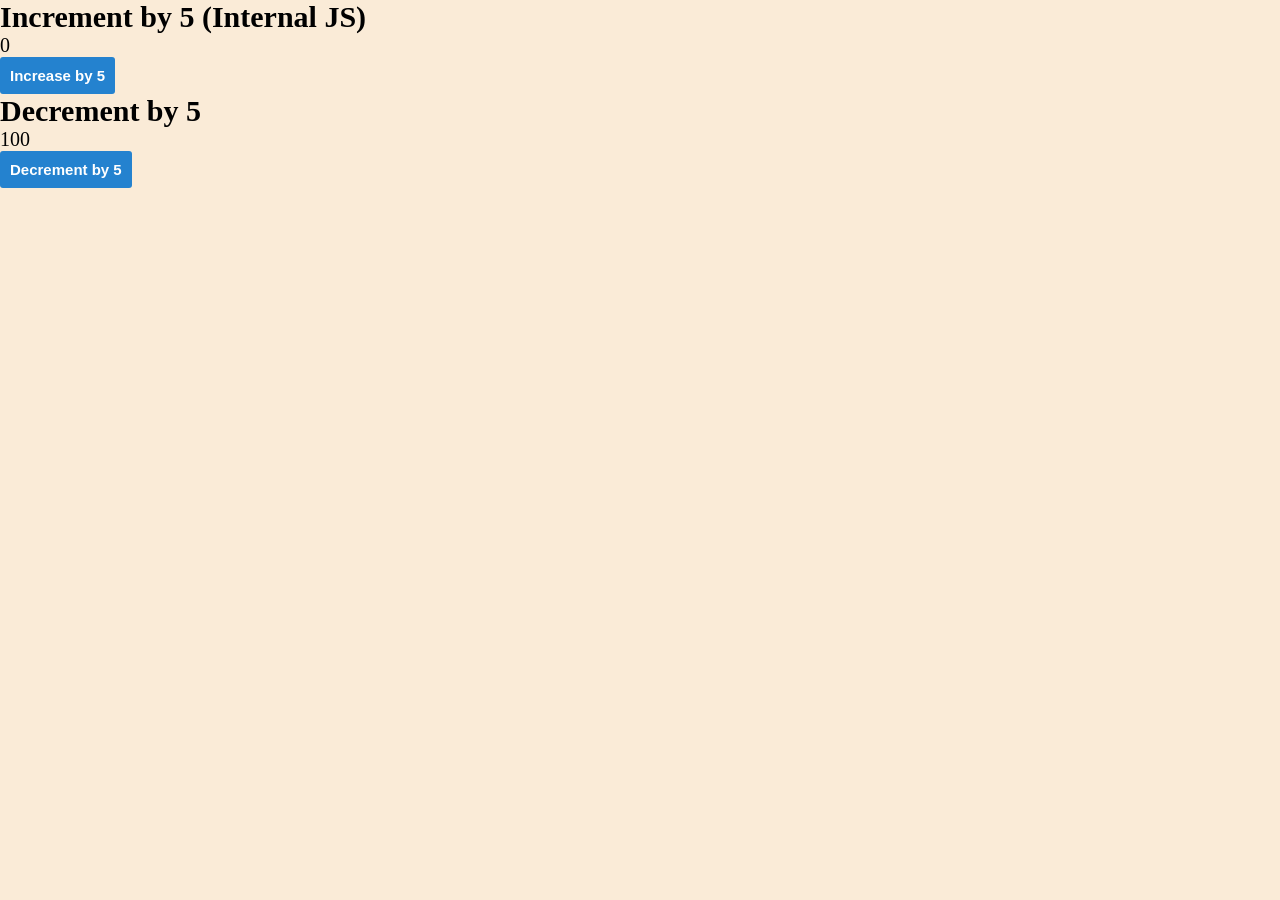
<file: Proj-4 (Increment & Decrement)/Index.html>
<!DOCTYPE html>
<html lang="en">
<head>
    <meta charset="UTF-8">
    <meta name="viewport" content="width=device-width, initial-scale=1.0">
    <title>Increment & Decrement</title>
    <link rel="stylesheet" href="style.css">
</head>
<body>
    <section>
      <h2>Increment by 5 (Internal JS)</h2>
       <p id="countFive">0</p>
       <button id="increaseFiveBtn" class="Btn">Increase by 5</button>
    </section>
    
    <section>
        <h2>Decrement by 5</h2>
        <p id="subFive">100</p>
        <button id="decreaseFiveBtn"m class="Btn">Decrement by 5</button>
    </section>
    <script src="script.js"></script>
    
</body>
</html>
</file>
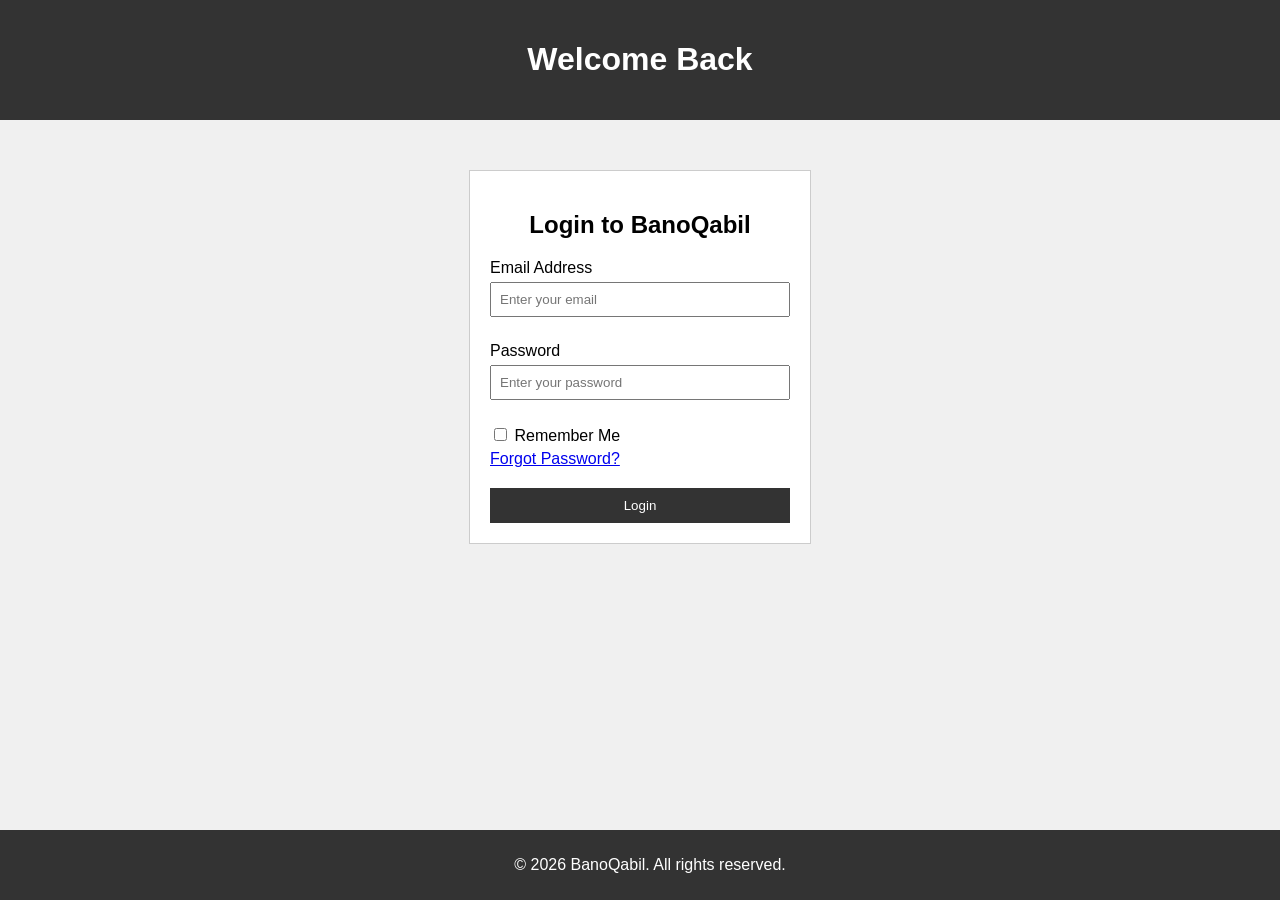
<file: Login.html>
<!DOCTYPE html>
<html lang="en">

<head>
    <meta charset="UTF-8">
    <title>Login | My Website</title>
    <link rel="stylesheet" href="login.css">
    
</head>

<body>

    <header>
        <h1>Welcome Back</h1>
    </header>

    <main>
        <section class="login-portal">
            <article class="login-hub">
                <h2>Login to BanoQabil </h2>

                <form action="#" method="post">

                    <div class="input-group1">
                        <label for="email">Email Address</label>
                        <input type="email" id="email" name="email" placeholder="Enter your email" required>
                    </div>

                    <div class="input-group2">
                        <label for="password">Password</label>
                        <input  type="password" id="password" name="password" placeholder="Enter your password" required>
                    </div>

                    <div class="input-options">
                        <label>
                            <input type="checkbox" name="remember">
                            Remember Me
                        </label>
                        <a href="#">Forgot Password?</a>
                    </div>

                    <button type="submit">Login</button>

                </form>
            </article>
        </section>
    </main>

    <footer>
        <p>&copy; 2026 BanoQabil. All rights reserved.</p>
    </footer>

</body>

</html>
</file>
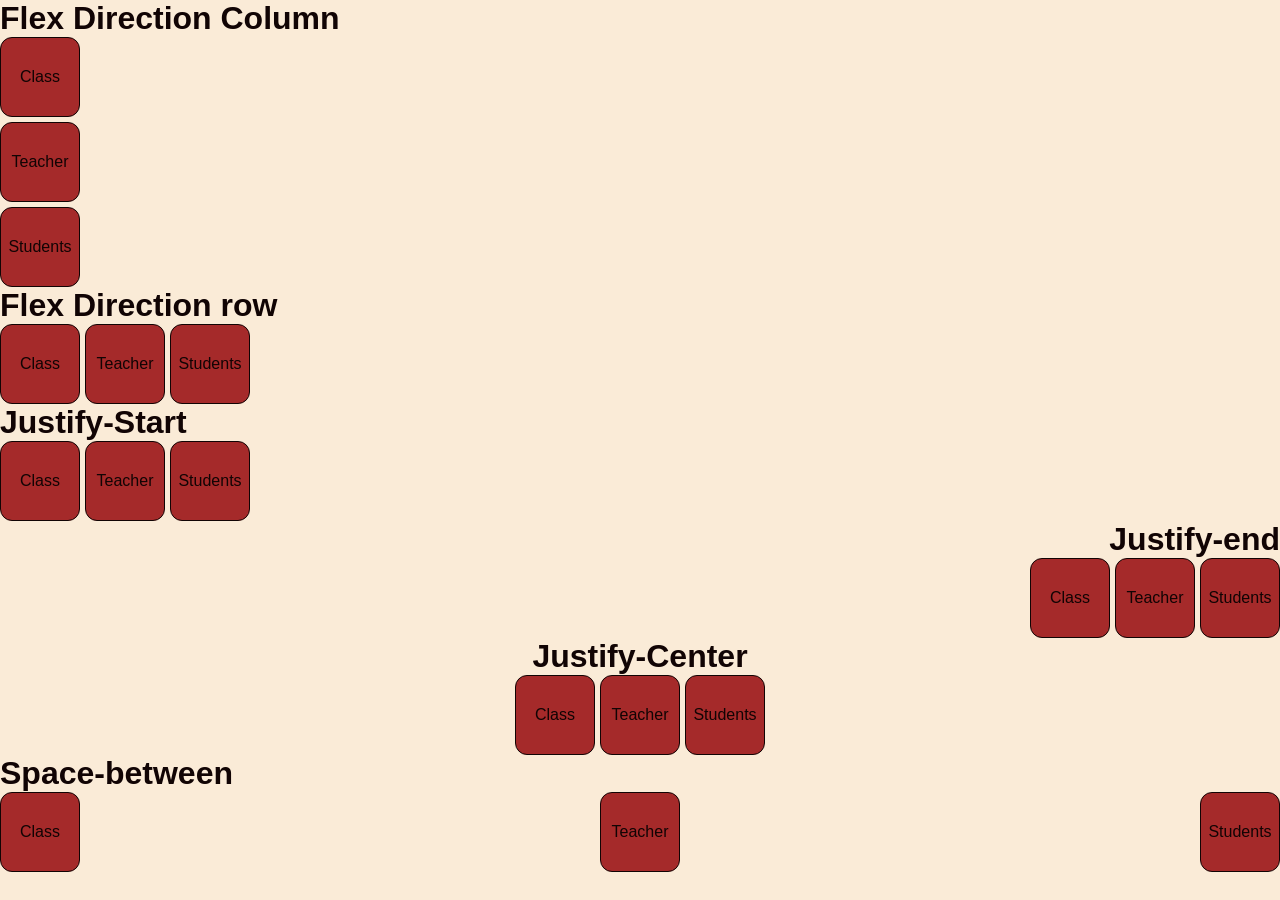
<file: Proj-3.html>
<!DOCTYPE html>
<html lang="en">

<head>
    <meta charset="UTF-8">
    <meta name="viewport" content="width=device-width, initial-scale=1.0">
    <link rel="stylesheet" href="style.css">
    <title>Proj-3</title>

</head>

<body>
    <h1>Flex Direction Column</h1>

    <div class="flexbox-container-1">
        <div class="box">Class</div>
        <div class="box">Teacher</div>
        <div class="box">Students</div>
    </div>

    <h1>Flex Direction row</h1>

    <div class="flexbox-container-2">
        <div class="box">Class</div>
        <div class="box">Teacher</div>
        <div class="box">Students</div>
    </div>

     <h1>Justify-Start</h1>

    <div class="flexbox-container-3">
        <div class="box">Class</div>
        <div class="box">Teacher</div>
        <div class="box">Students</div>
    </div>

     <h1 class="end">Justify-end</h1>

    <div class="flexbox-container-4">
        <div class="box">Class</div>
        <div class="box">Teacher</div>
        <div class="box">Students</div>
    </div>

     <h1 class="center">Justify-Center</h1>

    <div class="flexbox-container-5">
        <div class="box">Class</div>
        <div class="box">Teacher</div>
        <div class="box">Students</div>
    </div>

    <h1>Space-between</h1>

    <div class="flexbox-container-6">
        <div class="box">Class</div>
        <div class="box">Teacher</div>
        <div class="box">Students</div>
    </div>

</body>

</html>
</file>
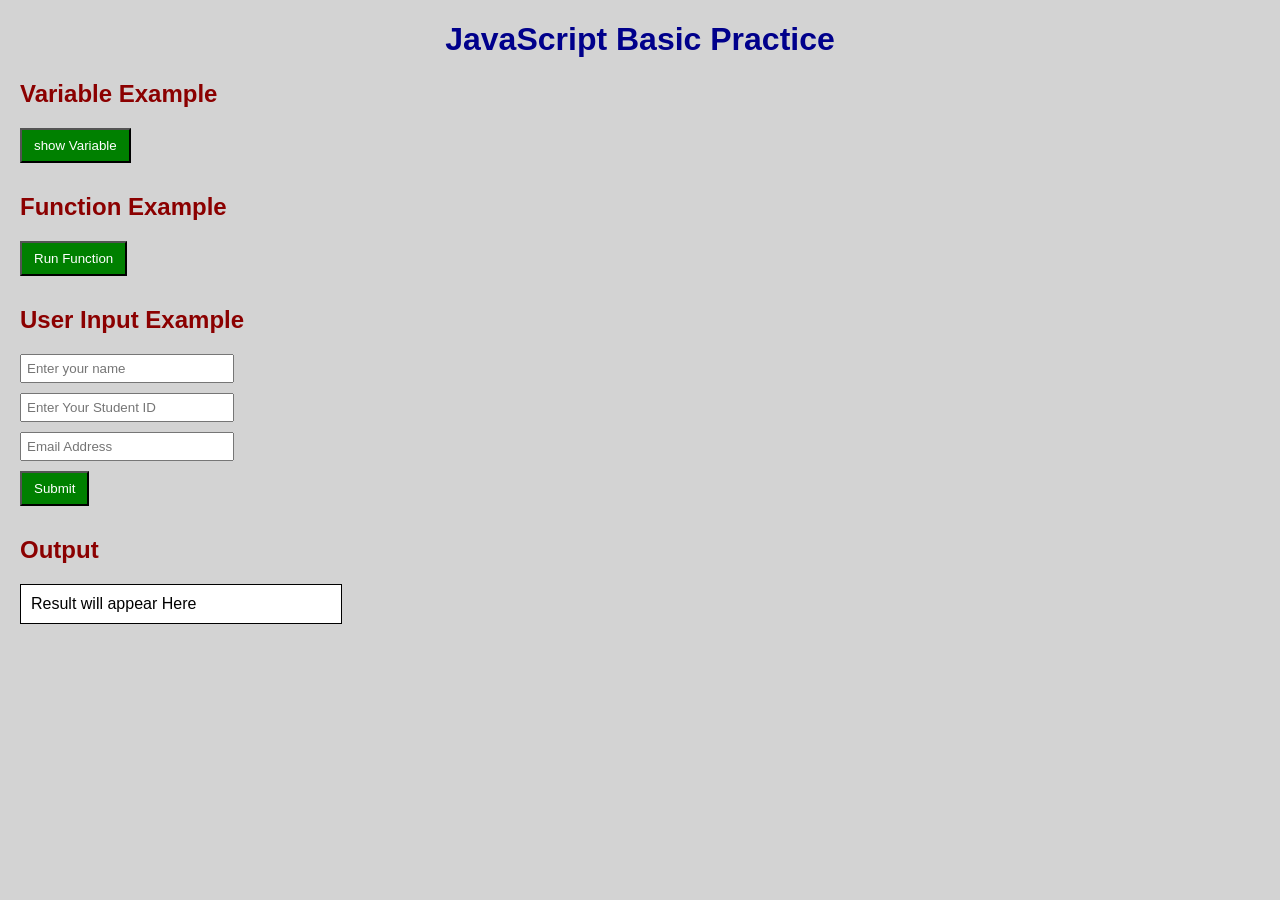
<file: Variables/variables.html>
<!DOCTYPE html>
<html lang="en">

<head>
    <meta charset="UTF-8">
    <meta name="viewport" content="width=device-width, initial-scale=1.0">
    <title>Variable Practice</title>
    <link rel="stylesheet" href="style.css">
</head>

<body>
    <h1>JavaScript Basic Practice</h1>

    <h2>Variable Example</h2>
    <button class="btn" onclick="showVariables()">show Variable</button>

    <h2>Function Example</h2>
    <button class="btn" onclick="sayHello()">Run Function</button>

    <h2>User Input Example</h2>
    <input class="input-section" type="text" id="username" placeholder="Enter your name">
    <input class="input-section" type="text" id="stdID" placeholder="Enter Your Student ID">
    <input class="input-section" type="email" id="email" placeholder="Email Address">
    <button class="btn" onclick="showname()">Submit</button>

    <h2>Output</h2>
    <p class="output" id="output">Result will appear Here</p>

    <script src="script.js"></script>
</body>

</html>
</file>
<file: Proj-4 (Increment & Decrement)/style.css>
* {
    margin: 0;
    padding: 0;
}

body {
    background-color: antiquewhite;
    font-size: 20px;
    display: flex;
    flex-direction: column;
}
.Btn {
    padding: 10px;
    background-color: rgb(36, 130, 207);
    color: white;
    border-radius: 3px;
    border: none;
    gap: 10px;
    font-size: 15px;
    font-weight: bold;
}
</file>
<file: login.css>
body {
    font-family: Arial, sans-serif;
    background-color: #f0f0f0;
    margin: 0;
    padding: 0;
}

header {
    background-color: #333;
    color: white;
    text-align: center;
    padding: 20px;
}

main {
    padding: 50px;
}

.login-hub {
    background-color: white;
    width: 300px;
    margin: 0 auto;
    padding: 20px;
    border: 1px solid #ccc;
}

h2 {
    text-align: center;
}

.input-group1,
.input-group2 {
    margin-bottom: 15px;
}

label {
    display: block;
    margin-bottom: 5px;
}

input[type="email"],
input[type="password"] {
    width: 280px;
    padding: 8px;
    margin-bottom: 10px;
}

.input-options {
    margin-bottom: 20px;
}

button {
    width: 100%;
    padding: 10px;
    background-color: #333;
    color: white;
    border: none;
    cursor: pointer;
}

footer {
    background-color: #333;
    color: white;
    text-align: center;
    padding: 10px;
    position: fixed;
    bottom: 0;
    width: 100%;
}
</file>
<file: style.css>
* {
    margin: 0;
    padding: 0;
    box-sizing: border-box;
}

body {
    background-color: antiquewhite;
    color: rgb(17, 4, 4);
    font-family: sans-serif;
    
}

.box {
    width: 80px;
    height: 80px;
    background-color: brown;
    border-radius: 12px;
    display: flex;
    justify-content: center;
    align-items: center;
    border: 1px solid;
}

.flexbox-container-1 {
    display: flex;
    flex-direction: column;
    gap: 5px;
    
}

.flexbox-container-2{
    display: flex;
    flex-direction: row;
    gap: 5px;
}
.flexbox-container-3{
    display: flex;
    justify-content: start;
    gap: 5px;
}
.flexbox-container-4{
    display: flex;
    justify-content: end;
    gap: 5px;
}
.end{
    text-align: end;
}
.flexbox-container-5{
    display: flex;
    justify-content: center;
    gap: 5px;
}
.center{
    text-align: center;
}
.flexbox-container-6{
    display: flex;
    justify-content: space-between;
}
</file>
<file: Variables/style.css>
body {
    background-color: #d3d3d3;
    font-family: Arial, sans-serif;
    margin: 20px;
}

h1 {
    color: darkblue;
    text-align: center;
}

h2 {
    color: darkred;
    margin-top: 15px;
}

.input-section {
    display: block;
    margin-bottom: 10px;
    padding: 5px;
    width: 200px;
}

.btn {
    background-color: green;
    color: white;
    padding: 8px 12px;
    margin-bottom: 15px;
}

.output {
    background-color: white;
    padding: 10px;
    border: 1px solid black;
    width: 300px;
}
</file>
